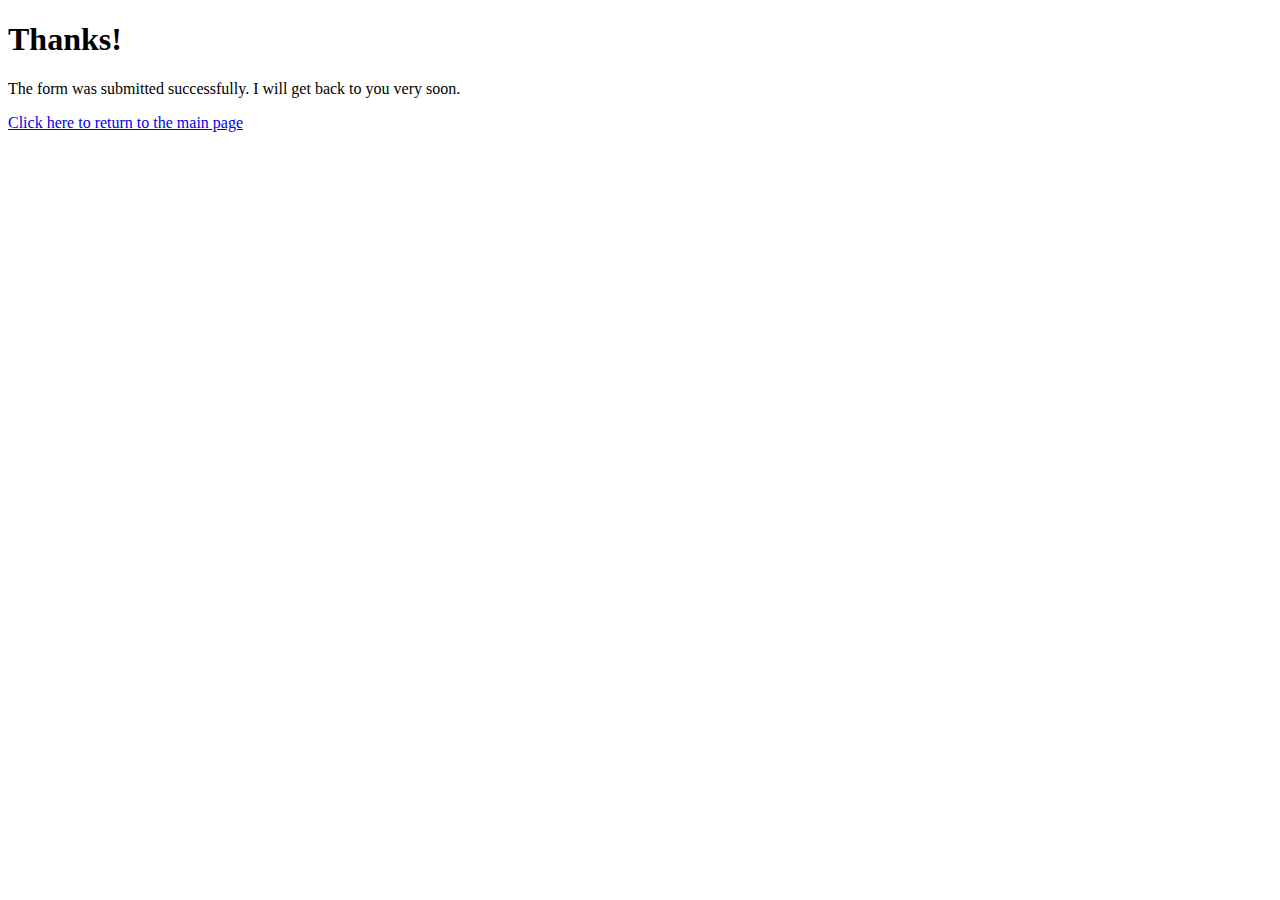
<file: success.html>
<!DOCTYPE html>
<html lang="en">
<head>
    <meta charset="UTF-8">
    <meta http-equiv="X-UA-Compatible" content="IE=edge">
    <meta name="viewport" content="width=device-width, initial-scale=1.0">
    <title>Message Success</title>
</head>
<body>
    <h1>Thanks!</h1>
    <p>The form was submitted successfully. I will get back to you very soon.</p>
    <a href="https://nodier7.github.io/GitHub-Project-Deployment/">Click here to return to the main page</a>
</body>
</html>
</file>
